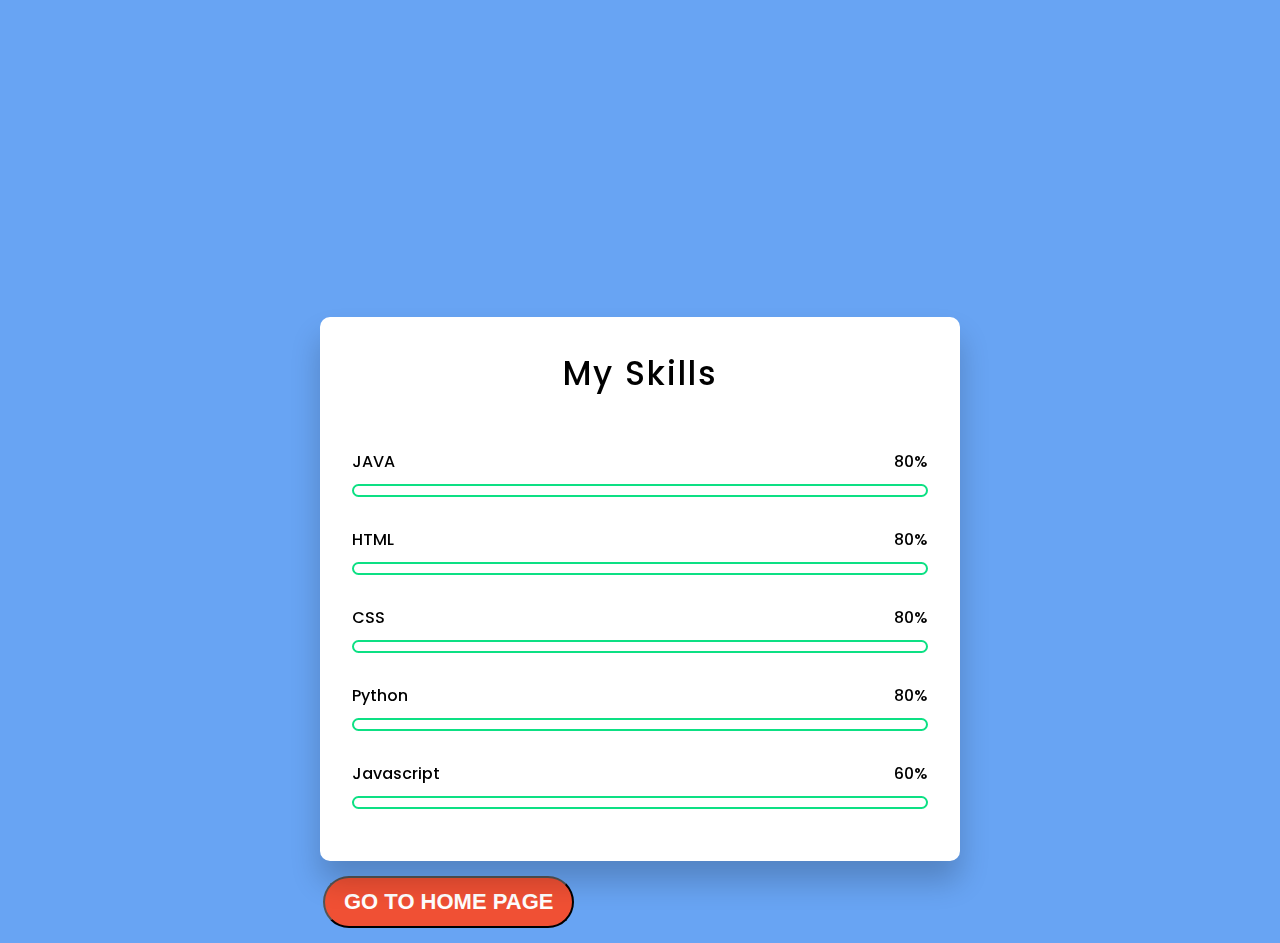
<file: skill.html>
<!DOCTYPE html>
<html lang="en">
<head>
    <title>Ambika's Skillset</title>
    <!--Google Font-->
    <link href=
    "https://fonts.googleapis.com/css2?family=Poppins:wght@500&display=swap"
     rel="stylesheet">
    <!--Stylesheet-->
    <style media="screen">
      *{
    padding: 0;
    margin: 0;
    box-sizing: border-box;
    
}
body{
    background-color: #68a4f3;
}
button{
    padding:11px 19px;
    border-radius:28px;
    color:white;
    background-color:rgb(240, 80, 52);
    font-weight:bold;
    font-size: 22px;
    margin:15px 3px;
    cursor:pointer;
   
}
.wrapper{
    width: 50%;
    min-width: 570px;
    position: absolute;
    transform: translate(-50%,-50%);
    left: 50%;
    top: 70%;
}
.container{
    width: 100%;
    padding: 30px 30px 50px;
    background-color: white;
    border: 2px solid rgba(255,255,255,0.06);
    border-radius: 10px;
    box-shadow: 0 20px 30px rgba(0,0,0,0.2);
    backdrop-filter: blur(10px);
} 
.container *{
    font-family: "Poppins",sans-serif;
    color: black;
    font-weight: 500;
}
h2{
    margin-bottom: 50px;
    letter-spacing: 2px;
    text-align: center;
    font-size: 33px;
    font-weight: bold;
}
.skills:not(:last-child){
    margin-bottom: 30px;
}
.details{
    width: 100%;
    display: flex;  
    justify-content: space-between;
    margin-bottom: 10px;
}
.bar{
    position: relative;
 
    border: 2px solid #0de084;
 
    border-radius: 20px;
  
}
.bar div{
    position: relative;
    width: 0;
    height: 9px;
    border-radius: 10px;
    background-color: #0de084;
   
 
}
#java{
    animation: html-fill 2s forwards;
}
#html-bar{
    animation: html-fill 2s forwards;
}
@keyframes html-fill{
    100%{
        width: 90%;
    }
}
#css-bar{
    animation: css-fill 2s forwards;
}
@keyframes css-fill{
    100%{
        width: 75%;
    }
}
#js-bar{
    animation: js-fill 2s forwards;
}
@keyframes js-fill {
    100%{
        width: 72%;
    }
}
#sql{
    animation: jQuery-fill 2s forwards;
}
@keyframes jQuery-fill{
    100%{
        width: 58%;
    }
} 


    </style>
</head>
<body>
    <div class="wrapper">
        <div class="shape-1"></div>
        <div class="shape-2"></div>
        <div class="container">
            <h2>My Skills </h2>
            <div class="skills">
                <div class="details">
                    <span>JAVA</span>
                    <span>80%</span>
                </div>
                <div class="bar">
                    <div id="java"></div>
                </div>
            </div>
            <div class="skills">
                <div class="details">
                    <span>HTML</span>
                    <span>80%</span>
                </div>
                <div class="bar">
                    <div id="html-bar"></div>
                </div>
            </div>
            <div class="skills">
                <div class="details">
                    <span>CSS</span>
                    <span>80%</span>
                </div>
                <div class="bar">
                    <div id="css-bar"></div>
                </div>
            </div>
            <div class="skills">
                <div class="details">
                    <span>Python</span>
                    <span>80%</span>
                </div>
                <div class="bar">
                    <div id="js-bar"></div>
                </div>
            </div>
           
            <div class="skills">
                <div class="details">
                    <span>Javascript</span>
                    <span>60%</span>
                </div>
                <div class="bar">
                    <div id="sql"></div>
                </div>
            </div>
            
            
            
        </div>
        <div class="newbutton">
            <a href="/index.html"><button>GO TO HOME PAGE</button></a>
        </div>
    </div>
</body>
</html>
</file>
